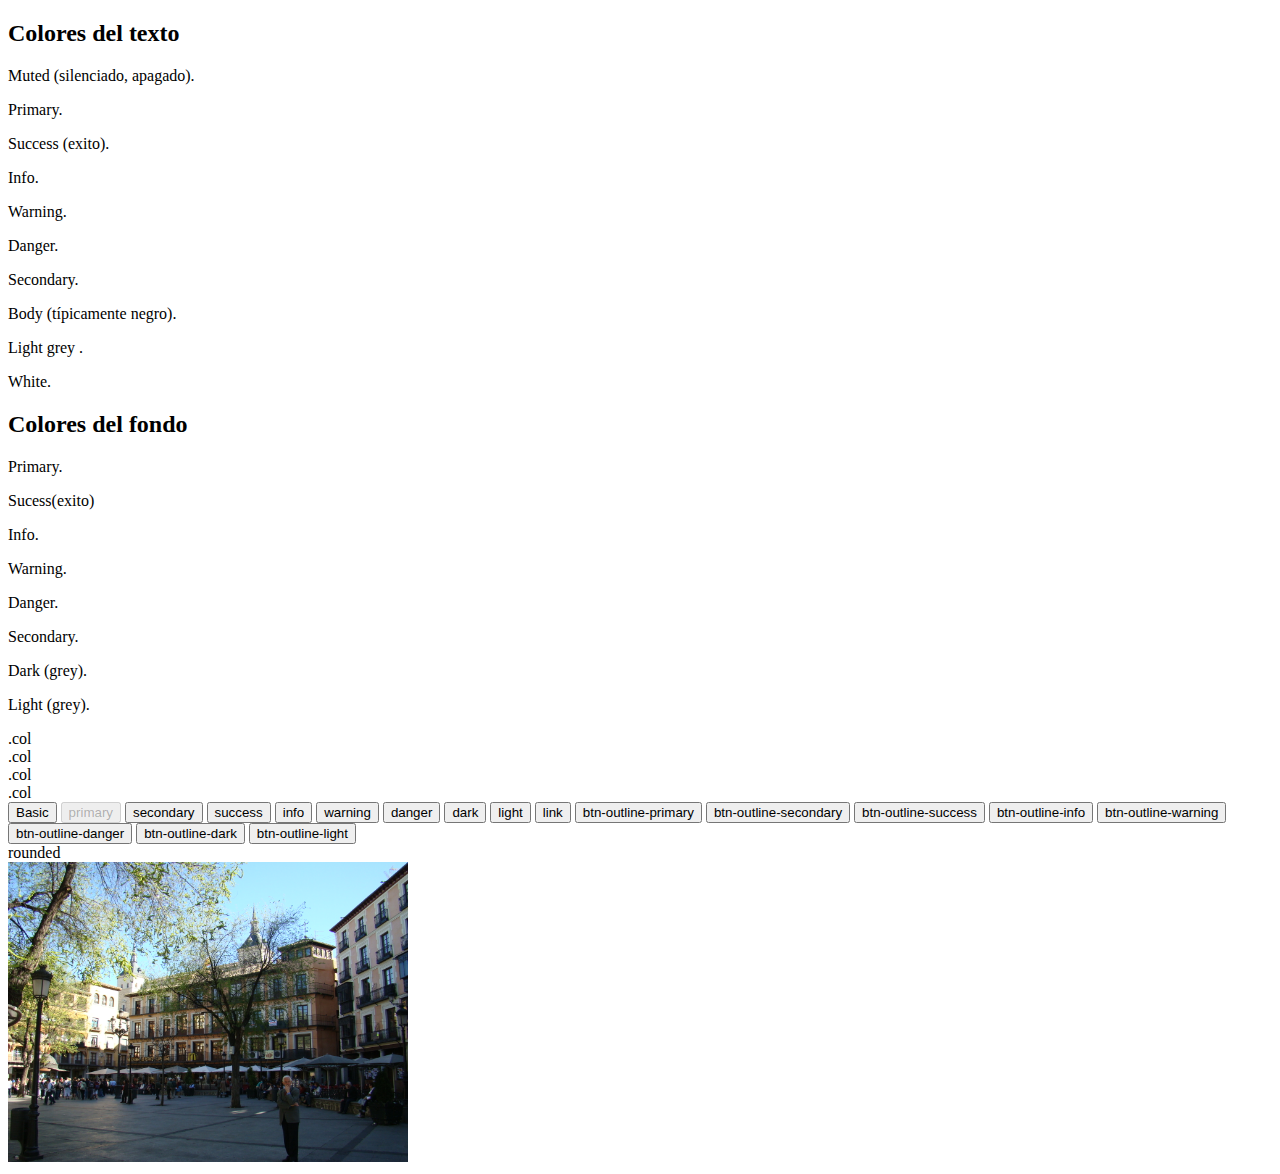
<file: boot.html>
<!doctype html>
<html lang="es-ES">
<head>
<meta charset="utf-8">
<meta name="viewport" content="width=device-width, initialscale=1 maximum-scale=1, user-scalable0no" >
<link href="https://cdn.jsdelivr.net/npm/bootstrap@5.1.3/dist/css/bootstrap.min.css"
integrity="sha384-1BmE4kWBq78iYhFldvKuhfTAU6auU8tT94WrHftjDbrCEXSU1oBoqyl2QvZ6jIW3" rel="stylesheet" crossorigin="anonymous">
<script
src="https://cdn.jsdelivr.net/npm/bootstrap@5.1.3/dist/js/bootstrap.bundle.min.js"
integrity="sha384-ka7Sk0Gln4gmtz2MlQnikT1wXgYsOg+OMhuP+IlRH9sENBO0LRn5q+8nbTov4+1p" crossorigin="anonymous">
</script>
<title>Holamundo en Bootstrap 5</title>
</head>
<body>
    <h2>Colores del texto</h2>
<p class="text-muted">Muted (silenciado, apagado).</p>
<p class="text-primary">Primary.</p>
<p class="text-success">Success (exito).</p>
<p class="text-info">Info.</p>
<p class="text-warning">Warning.</p>
<p class="text-danger">Danger.</p>
<p class="textsecondary">Secondary.</p>
<p class="text-body">Body (típicamente negro).</p>
<p class="text-light">Light grey .</p>
<p class="text-white">White.</p>
<h2>Colores del fondo</h2>
<p class="bg-primary textwhite">Primary.</p>
<p class="bg-success text-white">Sucess(exito)</p>
<p class="bg-info text-white">Info.</p>
<p class="bg-warning textwhite">Warning.</p>
<p class="bg-danger textwhite">Danger.</p>
<p class="bg-secondary textwhite">Secondary.</p>
<p class="bg-dark text-white">Dark (grey).</p>
<p class="bg-light text-dark">Light (grey).</p>
<div class="container-gluid">
    <div class="row">
        <div class="col-x1-2 bg-primary text-white">.col</div>
        <div class="col-x1-10 bg-dark text-white">.col</div>
    </div>
    <div class="ro2">
        <div class="col-x1-6 bg-primary text-white">.col</div>
        <div class="col-x1-6 bg-dark text-white">.col</div>

    </div>
</div>
<button type="button" class="btn">Basic</button>
<button type="button" class="btn btn-primary" disabled>primary</button>
<button type="button" class="btn btn-secondary">secondary</button>
<button type="button" class="btn btn-success">success</button>
<button type="button" class="btn btn-info">info</button>
<button type="button" class="btn btn-warning">warning</button>
<button type="button" class="btn btn-danger">danger</button>
<button type="button" class="btn btn-dark">dark</button>
<button type="button" class="btn btn-light">light</button>
<button type="button" class="btn btn-link">link</button>
<button type="button" class="btn btn-outlineprimary">btn-outline-primary</button>
<button type="button" class="btn btn-outlinesecondary">btn-outline-secondary</button>
<button type="button" class="btn btn-outlinesuccess">btn-outline-success</button>
<button type="button" class="btn btn-outlineinfo">btn-outline-info</button>
<button type="button" class="btn btn-outlinewarning">btn-outline-warning</button>
<button type="button" class="btn btn-outlinedanger">btn-outline-danger</button>
<button type="button" class="btn btn-outlinedark">btn-outline-dark</button>
<button type="button" class="btn btn-outline-light text-dark">btn-outline-light</button>
</div>
    <div class="row"> rounded
        <div class="col-xl-12">
            <img src="images/toledo_01.jpg" alt="Plaza de España, Madrid" width="400" class="rounded">
        </div>
    </div>
    
</body>
</html>
</file>
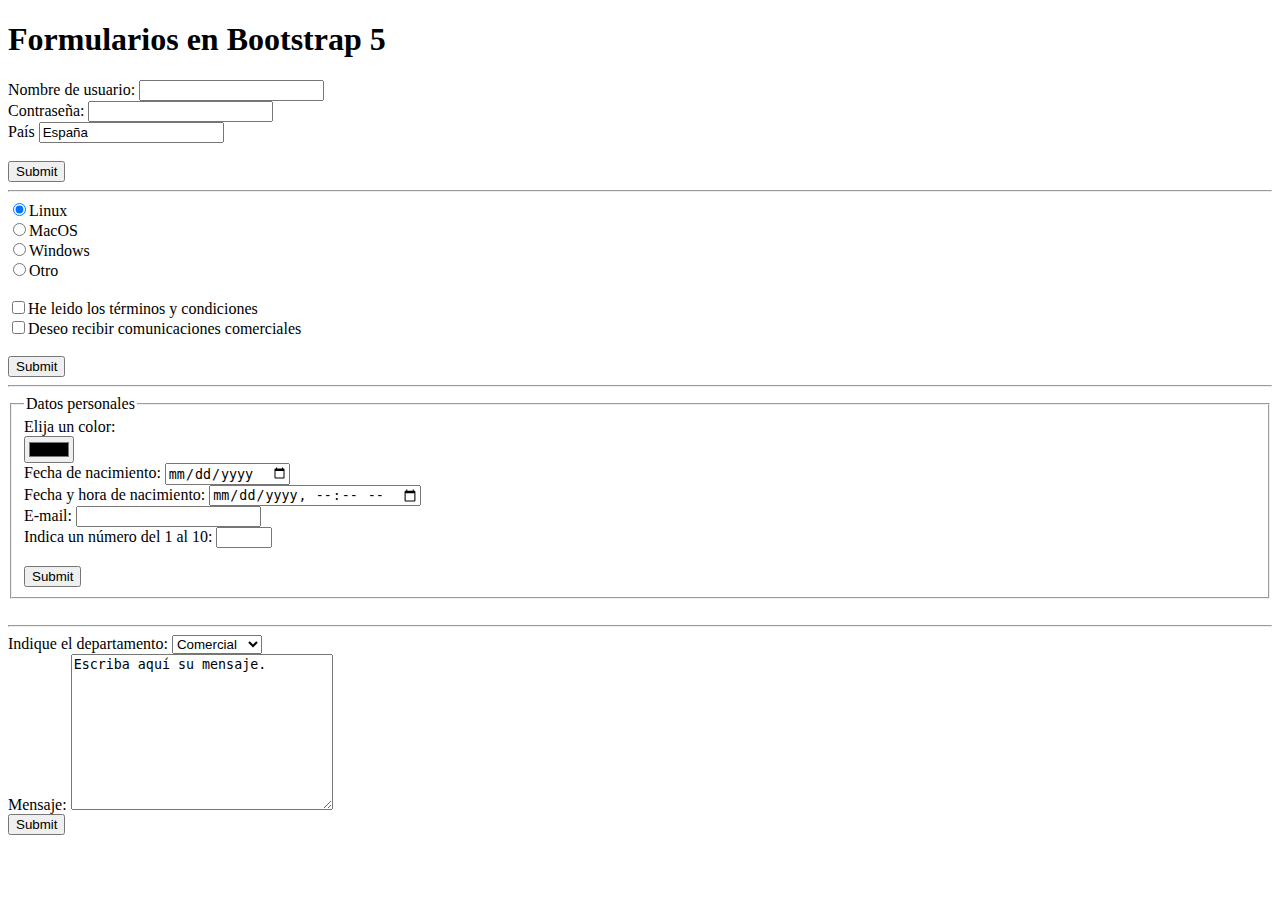
<file: form.html>
<!doctype html>
<html lang="es-ES">
<head>
<meta charset="utf-8">
<meta name="viewport" content="width=device-width, initialscale=1">
<link href="https://cdn.jsdelivr.net/npm/bootstrap@5.1.3/dist/css/bootstrap.min.css"
rel="stylesheet" integrity="sha384-1BmE4kWBq78iYhFldvKuhfTAU6auU8tT94WrHftjDbrCEXSU1oBoqyl2QvZ6jIW3" crossorigin="anonymous">
<script src="https://cdn.jsdelivr.net/npm/bootstrap@5.1.3/dist/js/bootstrap.bundle.min.js" integrity="sha384-
ka7Sk0Gln4gmtz2MlQnikT1wXgYsOg+OMhuP+IlRH9sENBO0LRn5q+8nbTov4+1p"
crossorigin="anonymous"></script>
<title>Formularios en Bootstrap5.</title>
</head>
<body>
<div class="container">
<h1>Formularios en Bootstrap 5</h1>
<form action="/action_page.html">
<div class="form-group">
<label for="usuario" class="formlabel"> Nombre de usuario:</label>
<input type="text" id="usuario" class="form-control" name="usuario">
</div>
<div class="form-group">
<label for="contrasenya" class="form-label"> Contraseña:</label>
<input type="password" name="contrasenya" id="contrasenya" class="form-control">
</div>
<div class="form-group">
<label for="pais" class="formlabel">País</label>
<input type="text" name="pais" id="pais" value="España" class="formcontrol"><br><br>
</div>
<input type="submit">
</form>
<hr>
<form>
<input type="radio" name="os" value="Linux" class="form-check-input" checked>Linux<br>
<input type="radio" name="os" value="MacOS" class="form-checkinput">MacOS<br>
<input type="radio" name="os"
value="Windows" class="form-checkinput">Windows<br>
<input type="radio" name="os"
value="other" class="form-checkinput">Otro<br>
<br>
<div class="form-check">
<input type="checkbox"
name="terminos" value="si" class="formcheck-input">He leido los términos y condiciones<br>
<input type="checkbox"
name="publicidad" value="si" class="formcheck-input">Deseo recibir comunicaciones comerciales<br>
</div>
<br>
<input type="submit">
</form>
<hr>
<form class="form">
<fieldset>
<legend>
Datos personales
</legend>
<div class="form-group">
<label for="favcolor"
class="form-label">Elija un color:</label>
<br>
<input type="color" name="favcolor" id="favcolor">
</div>
<div class="form-group">
<label for="nacimiento" class="form-label"> Fecha de nacimiento:</label>
<input type="date" name="nacimiento" id="nacimiento">
</div>
<div class="form-group">
<label for="nacimiento-hora" class="form-label">Fecha y hora de nacimiento:</label>
<input type="datetime-local" name="nacimiento-hora" id="nacimientohora">
</div>
<div class="form-group">
<label for="email" class="formlabel"> E-mail:</label>
<input type="email" name="email" id="email" class="formcontrol">
</div>
<div class="form-group">
<label for="numero" class="form-label"> Indica un número del 1 al 10:</label>
<input type="number" name="numero" min="1" max="10" id="numero" class="form-control">
</div>
<br>
<input type="submit">
</fieldset>
</form>
<br>
<hr>
<form class="form">
<div class="form-group">
<label for="departamento"
class="form-label">Indique el departamento:</label>
<select name="departamento" id="departamento">
<option value="Comercial">Comercial</option>
<option value="Técnico">Técnico</option>
<option value="Webmaster">Webmaster</option>
</select>
</div>
<div class="form-group">
    <label for="mensaje" class="formlabel">Mensaje:</label>
    <textarea name="mensaje" id="mensaje" rows="10" cols="30" class="form-control">Escriba aquí su mensaje.</textarea>
    </div>
    <input type="submit">
    </form>
    </div>
    <div id="carrusel01" class="carouselslide" data-bs-ride="carousel"> 
    </div>
    </body>
    </html>
</file>
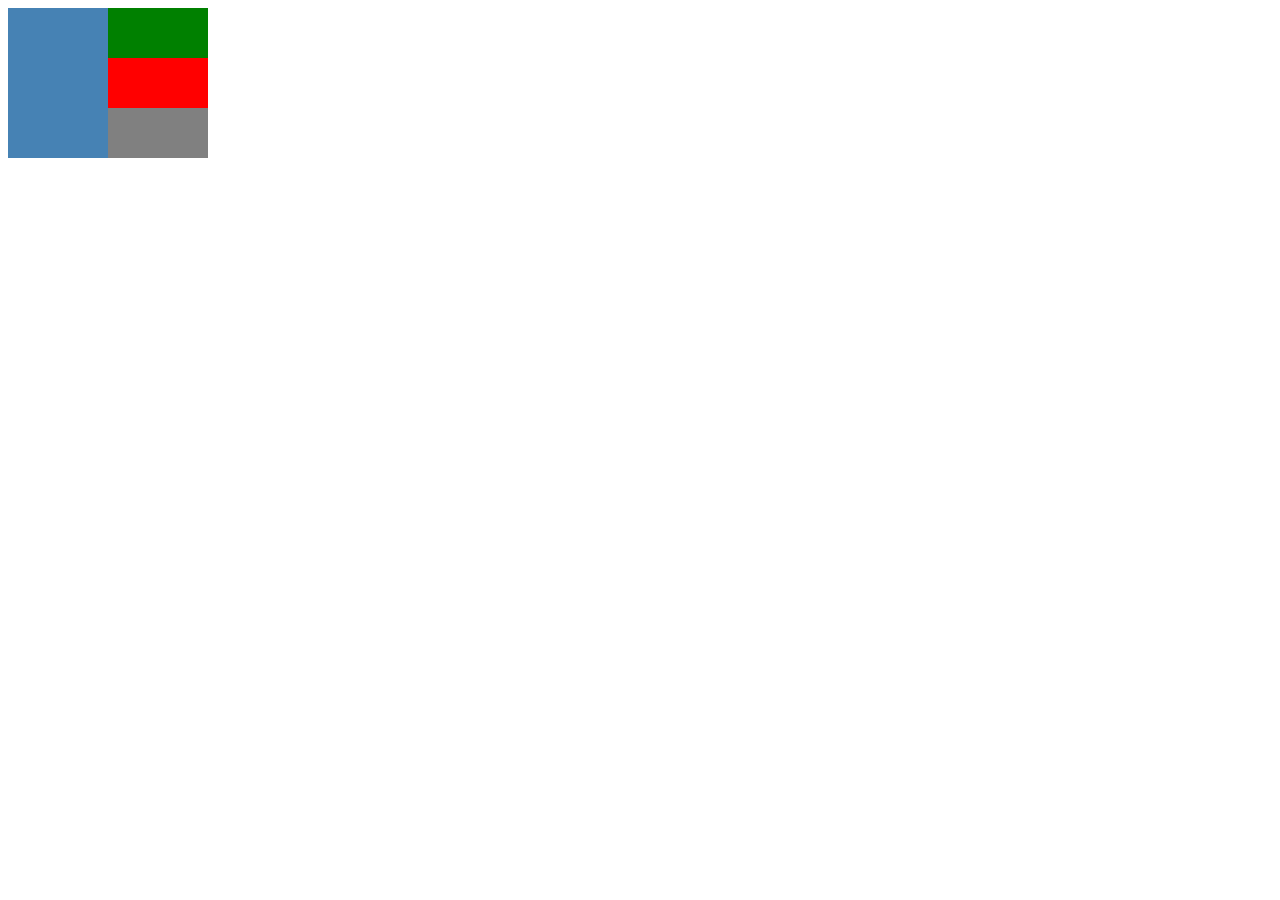
<file: paga1.html>
<!DOCTYPE html>
<html lang="es"> 
<head>
    <meta charset="utf-8">
    <meta name="description" content="Esta página contiene los contenedores FLEXBOX">
    <meta name="keywords" content="palabras clave, separadas por comas">
    <title>Esta página contiene los contenedores FLEXBOX</title>
    <link rel="stylesheet" href="estilo.css"/>
</head>
<body>
    <div class="container">
        <div class="item1"></div>
        <div class="item2"></div>
        <div class="item3"></div>
    </div>
</body>
</html>
</file>
<file: estilo.css>
/*Los comentarios se escriben entre estos signos para que CSS / HTML no lo interprete*/
/*
@font-face {
    font-family: 'mifuente';
    src: url('Bauhaus.ttf');
}

*{
    color: blue;
}

p{
    color:coral;
    font-size: 25px;
    line-height: 50px;
}

.maincontent {
    background-color: bisque;
}

a:visited {
    color:blueviolet;

}

h1 {
    font-size: 60px;
}*/

.container {
    display: flex;
    place-content: flex-start flex-end;
    flex-direction: column;
    background: steelblue;
    flex-wrap: wrap;
    width: 200px;
    align-content: flex-end;
}

.item1 {
    background: green;
    width: 50%;
    height: 50px;
}

.item2 {
    background: red;
    width: 50%;
    height: 50px;
}

.item3 {
    background: grey;
    width: 50%;
    height: 50px;
}
</file>
